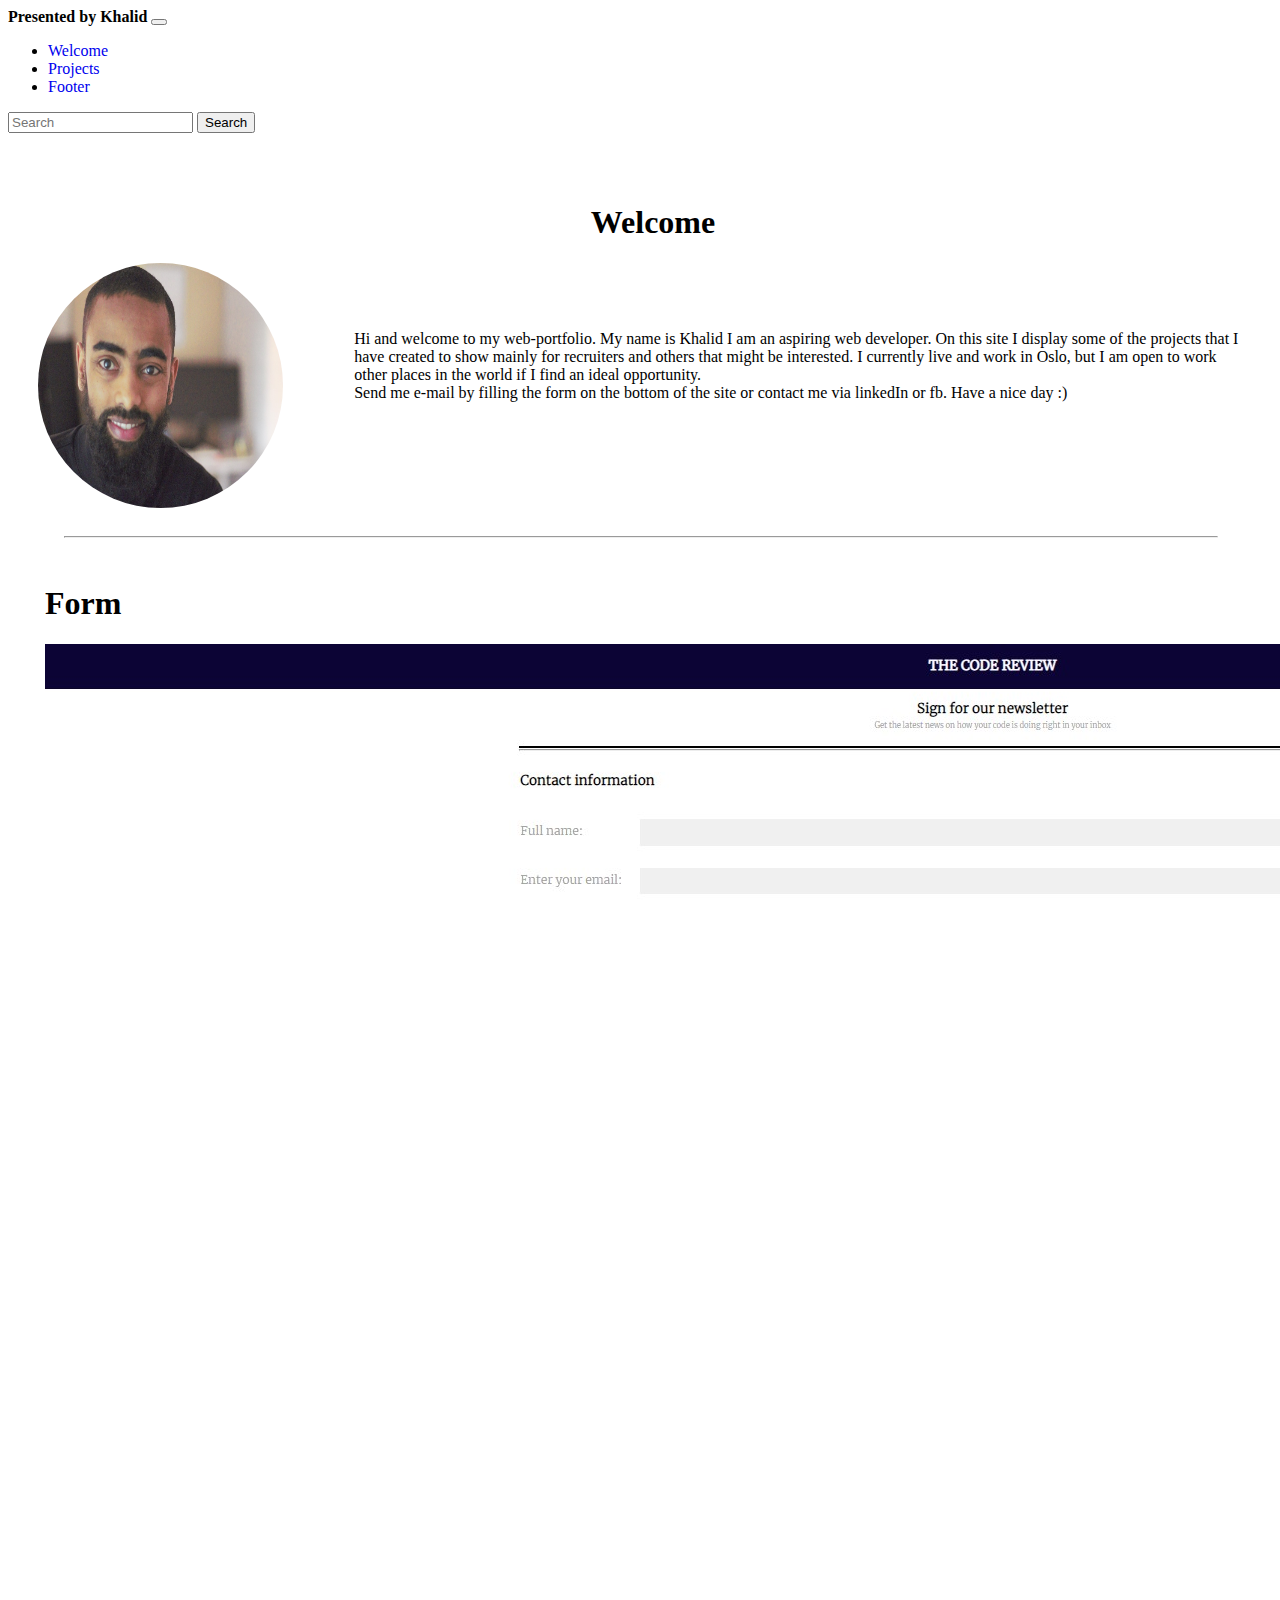
<file: index.html>
<!doctype html>
<html lang="en">
  <head>
    <meta charset="utf-8">
    <meta name="viewport" content="width=device-width, initial-scale=1">
    <!-- Bootstrap CSS -->
    <link href="https://cdn.jsdelivr.net/npm/bootstrap@5.1.1/dist/css/bootstrap.min.css" rel="stylesheet" integrity="sha384-F3w7mX95PdgyTmZZMECAngseQB83DfGTowi0iMjiWaeVhAn4FJkqJByhZMI3AhiU" crossorigin="anonymous">
    <!--style css-->
    <link rel="stylesheet" href="css/style.css">
    <link rel="stylesheet" href="https://cdnjs.cloudflare.com/ajax/libs/font-awesome/4.7.0/css/font-awesome.min.css">
    <title>My Portfolio</title>
  </head>
  <body>
    <!--navbar-->
    <nav class="navbar navbar-expand-lg navbar-light bg-light fixed-top">
            <div class="container">
                <a class="navbar-brand order-1 mr-0"><b>Presented by Khalid</b></a>
                <button class="navbar-toggler" type="button" data-bs-toggle="collapse" data-bs-target="#navbarSupportedContent" aria-controls="navbarSupportedContent" aria-expanded="false" aria-label="Toggle navigation">
                    <span class="navbar-toggler-icon"></span>
                </button>
                <div class="collapse navbar-collapse" id="navbarSupportedContent">
                    <ul class="navbar-nav me-auto mb-2 mb-lg-0">
                        <li class="nav-item">
                            <a class="nav-link" href="#bio">Welcome</a>
                        </li>
                        <li class="nav-item">
                            <a class="nav-link" href="#projects">Projects</a>
                        </li>
                        <li class="nav-item">
                            <a class="nav-link" href="#footer">Footer</a>
                        </li>
                    </ul>
                    <form class="d-flex">
                    <input class="form-control me-2 d-md-none" type="search" placeholder="Search" aria-label="Search">
                    <button class="btn btn-outline-success d-md-none" type="submit">Search</button>
                    </form>
                </div>
            </div>
    </nav>
    <!--/navbar-->
    <div class="row mt-5">
        <!--Header-->
        <h1 id="bio">Welcome</h1>
        <div id="header" class="row mt-5">
                <img id="mainPic" src="images/me.jpg" alt="Picture of me" class="col-md col-lg-4">
                <p id="mainText" class="col-md col-lg-4">Hi and welcome to my web-portfolio. My name is Khalid I am an aspiring web developer. 
                    On this site I display some of the projects that I have created to show mainly for recruiters and others that might be interested. 
                    I currently live and work in Oslo, but I am open to work other places in the world if I find an ideal opportunity.
                    <br>
                    Send me e-mail by filling the form on the bottom of the site or contact me via linkedIn or fb.
                    Have a nice day :) 
                </p>
        </div>
        <hr id="hrTop">
        <!--/Header-->
        <br id="projects">
        <div class="row mt-5" id="ProjCont">
            <!--JS "ProjectContainer" Goes here-->
        </div>
    <!--footer-->
    <div id="footer" style="display: flex;" class="row mt-5">
    <hr style="width: 95%">

        <div class="search col-md col-lg-4" style="flex: auto;">
                <div class="mb-3">
                    <label for="exampleFormControlInput1" class="form-label">Email address</label>
                    <input type="email" class="form-control" id="exampleFormControlInput1" placeholder="name@example.com">
                </div>
                <div class="mb-3">
                    <label for="exampleFormControlTextarea1" class="form-label">Message</label>
                    <textarea class="form-control" id="exampleFormControlTextarea1" rows="3" placeholder="Write me a message here..."></textarea>
                </div>
                <button type="button" id="btn1" class="btn btn-secondary">Send</button>
        </div>
        <div id="f" class="social col-md col-lg-4"> 
                <button type="button" id="btn2" class="btn btn-secondary">Send</button>
                <a aria-current="page" href="https://www.facebook.com/khalid.yasin.5099940/" class="fa fa-facebook"></a>
                <a aria-current="page" href="https://www.linkedin.com/in/khalid-yasin-ahmed-585786195/" class="fa fa-linkedin"></a>
        </div> 
    </div><!--/footer-->
    </div>
    <div class="overlayTest hidden">
         <div class="modalDiv">   
            <button class="modal-close">X</button>
            <div class="modalTest">
                    <!--modal info with JS will be added here-->
            </div>
            <div class="arrowDiv">
                <button class="arrowL">&larr;</button>
                <button class="arrowR">&rarr;</button>
            </div>
        </div>
    </div>
    <script src="https://cdn.jsdelivr.net/npm/bootstrap@5.1.1/dist/js/bootstrap.bundle.min.js" integrity="sha384-/bQdsTh/da6pkI1MST/rWKFNjaCP5gBSY4sEBT38Q/9RBh9AH40zEOg7Hlq2THRZ" crossorigin="anonymous"></script>
    <script src="js/script.js"></script>
</body>
</html>
</file>
<file: css/style.css>
html, body {
  width: 100%;
  height: 100%;
  overflow-x: hidden;
}

div.card p{
  text-align: center;
}

#header {
  display: flex;
}

#bio {
  padding: 50px 50px 0px 50px;
  text-align: center;
  justify-content: center;
  width: -webkit-fill-available;
}
#hrTop {
    margin-left: 4%;
    width: 90%;
}
.row > * {
  justify-content: center;
  height: fit-content;
}

#mainPic {
flex: inherit;
  border-radius: 180px;
  margin: 0 20px 20px 20px;
  width: 245px;
  height: 245px;
}
#mainText {
  padding: 4%;
}
#ProjCont {
    margin-left: 27px;
}
a {
  text-decoration: none;
}
#footer {
    justify-content: center;
    width: -webkit-fill-available;
    padding: 0 30px;
}
div .social {
  display: flex;
  justify-content: space-between;
  margin-bottom: 10px;
}
.social a {
  border-radius: 50%;
}
.fa {
  border-radius: 10px;
  padding: 20px;
  font-size: 30px;
  width: 50px;
  text-align: center;
  text-decoration: none;
  margin: 5px 2px;
}

.fa:hover {
  opacity: 0.7;
}

.fa-facebook {
  background: #3b5998;
  color: white;
}
.fa-linkedin {
    background: #007bb5;
    color: white;
}
.mt-5 {
    padding-left: 5px;
    justify-content: center;
    width: 100%;
}

#faLi {
    margin: 20px;
}

.modalCardContent {
  width: 375px;
  height: 350px;
  margin: 13% auto auto;
  position: relative;
  text-align: center;
  background: #fff;
  border: 1px solid #778;
  border-radius: 5px;
  padding: 30px 20px;
}

.hidden {
  display: none;
}

.overlayTest {
  position: fixed;
  top: 0;
  left: 0;
  right: 0;
  bottom: 0;
  background: rgba(100, 100, 100, 0.4);
}


#modalImg {
  height: 40%;
  border-radius: 10px;
}

.arrowDiv{
  display: flex;
  justify-content: space-around;
}

.modalDiv {
  width: 375px;
  height: 490px;
  margin: 3% auto auto;
  position: relative;
  text-align: center;
  background: #fff;
  border: 1px solid #778;
  border-radius: 5px;
  padding: 5px 20px;
}

.modal-close {
  position: absolute;
  right: 15px;
  top: 5px;
  cursor: pointer;
}
.modalMarg {
  margin: 5%;
}
.dispTitle {
  width: max-content;
}
.dispInfo {
  height: max-content;
}
.nav-link:hover {
  background-color: grey;
  border-radius: 5px;
  padding-left: 20px;
  font-size: 20px;
}

#mainPic:hover {
  transform: scale(1.1);
}

button:hover,
.nav-link:hover,
.projectCard:hover,
.fa:hover
 {
  transform: scale(1.1);
  cursor: pointer;
}

@media screen and (max-width: 768px) {

#ProjCont {
  width: min-content;
  margin-left: 0;
}

.row {
  text-align: center;
}

}

@media screen and (max-width: 992px) { 

  #btn1 {
    display: none;
  }
  #btn2 {
    display: block;
  }

}

@media screen and (max-width: 957px) and (min-width: 769px) {

#ProjCont {
  margin-left: 15%;
}

}

@media screen and (max-width: 991px) and (min-width: 767px) { 

#header {
  display: flex;
  flex-direction: column;
  align-items: center;
}

}

@media screen and (min-width: 992px) { 
  
  #mainText {
    width: 70%;
  }
  #footer {
    justify-content: space-around;
  }
  .search {
    width: 50%;
    margin-bottom: 15px;
  }
  .social {
    width: 50%;
  }
  .social a{
    flex: auto;
  }
  #f .fa{
    font-size: 134px;
  }
  .fa-facebook {
    padding-top: 30px;
    padding-right: 35px;
    margin: 0 30px;
  }

  div .social {
    width: 425px;
    padding: 25px;
    height: 240px;
  }
  #btn1 {
    display: block;
  }
  #btn2 {
    display: none;
  }
}
</file>
